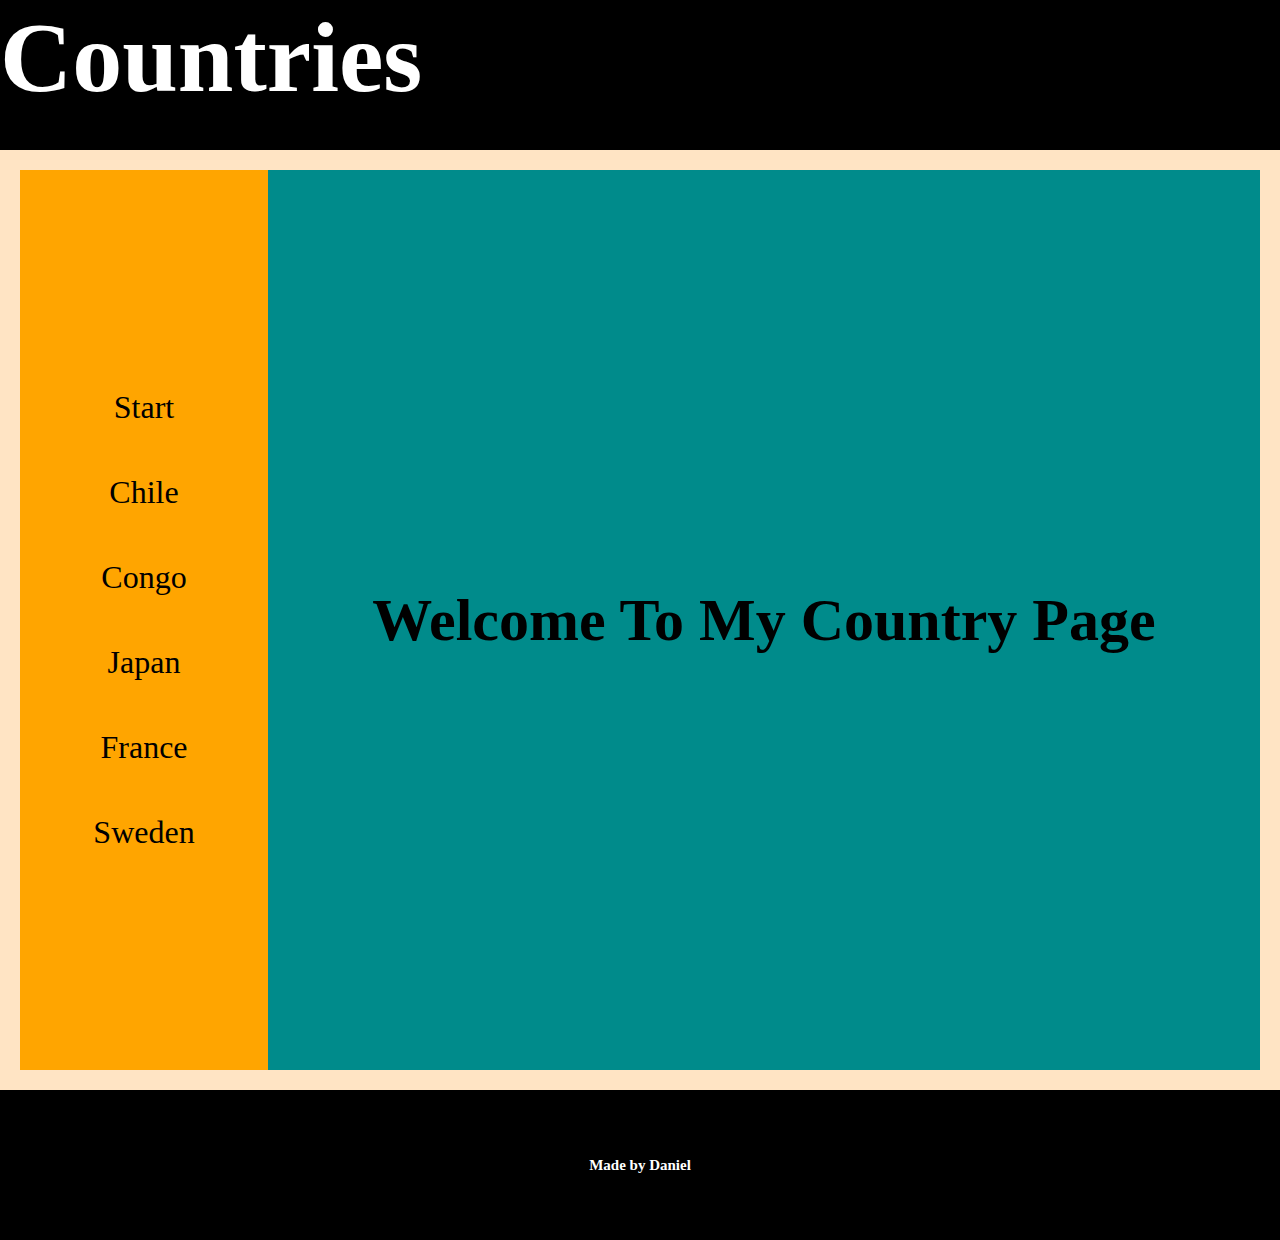
<file: index.html>
<!DOCTYPE html>
<html lang="en">
  <head>
    <meta charset="UTF-8" />
    <meta name="viewport" content="width=device-width, initial-scale=1.0" />
    <link rel="stylesheet" href="style.css" />
    <title>Countries</title>
  </head>
  <body>
    <header>
      <h1 class="text-icon"><a href="index.html">Countries</a></h1>
    </header>
    <div class="container">
      <div class="nav">
        <ul>
          <li><a class="page" href="index.html">Start</a></li>
          <li><a class="page" href="chile.html">Chile</a></li>
          <li><a class="page" href="congo.html">Congo</a></li>
          <li><a class="page" href="japan.html">Japan</a></li>
          <li><a class="page" href="france.html">France</a></li>
          <li><a class="page" href="sweden.html">Sweden</a></li>
        </ul>
      </div>
      <div class="main-content">
        <h1 class="main-h1">Welcome To My Country Page</h1>
      </div>
    </div>
    <footer><h6>Made by Daniel</h6></footer>
  </body>
</html>
</file>
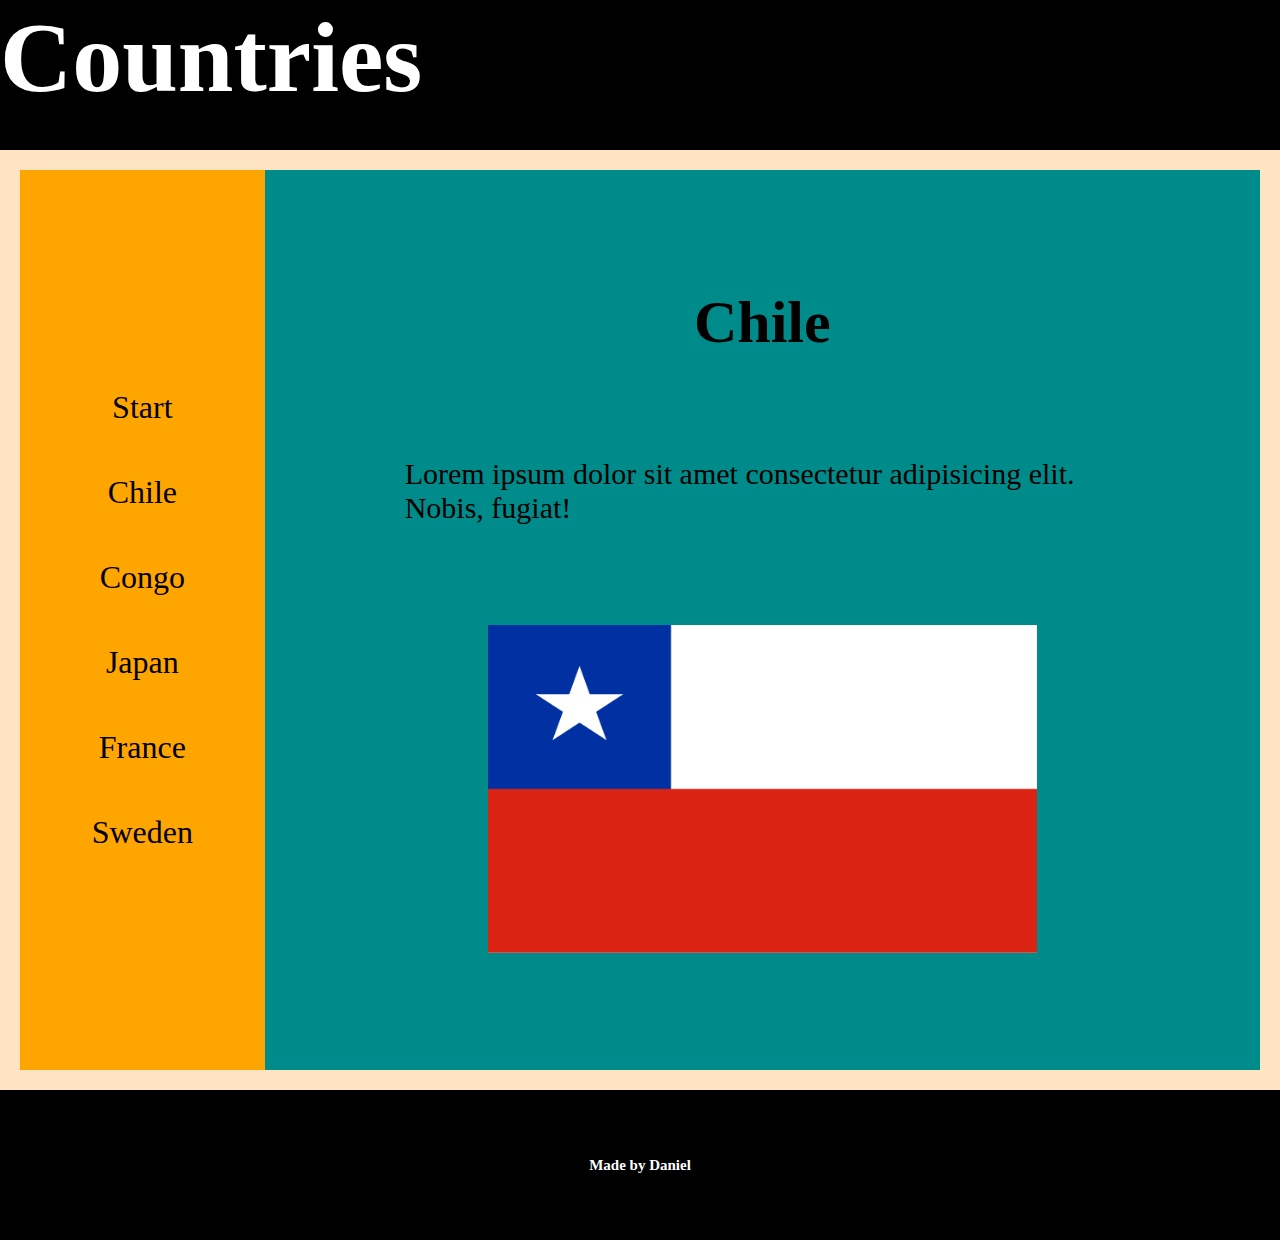
<file: chile.html>
<!DOCTYPE html>
<html lang="en">
  <head>
    <meta charset="UTF-8" />
    <meta name="viewport" content="width=device-width, initial-scale=1.0" />
    <link rel="stylesheet" href="style.css" />
    <title>Countries</title>
  </head>
  <body>
    <header>
      <h1 class="text-icon"><a href="index.html">Countries</a></h1>
    </header>
    <div class="container">
      <div class="nav">
        <ul>
          <li><a class="page" href="index.html">Start</a></li>
          <li><a class="page" href="chile.html">Chile</a></li>
          <li><a class="page" href="congo.html">Congo</a></li>
          <li><a class="page" href="japan.html">Japan</a></li>
          <li><a class="page" href="france.html">France</a></li>
          <li><a class="page" href="sweden.html">Sweden</a></li>
        </ul>
      </div>
      <div class="main-contentFlag">
        <h1 class="main-h1">Chile</h1>
        <p>
          Lorem ipsum dolor sit amet consectetur adipisicing elit. Nobis,
          fugiat!
        </p>
        <img src="image/chile.png" alt="Chile" />
      </div>
    </div>
    <footer><h6>Made by Daniel</h6></footer>
  </body>
</html>
</file>
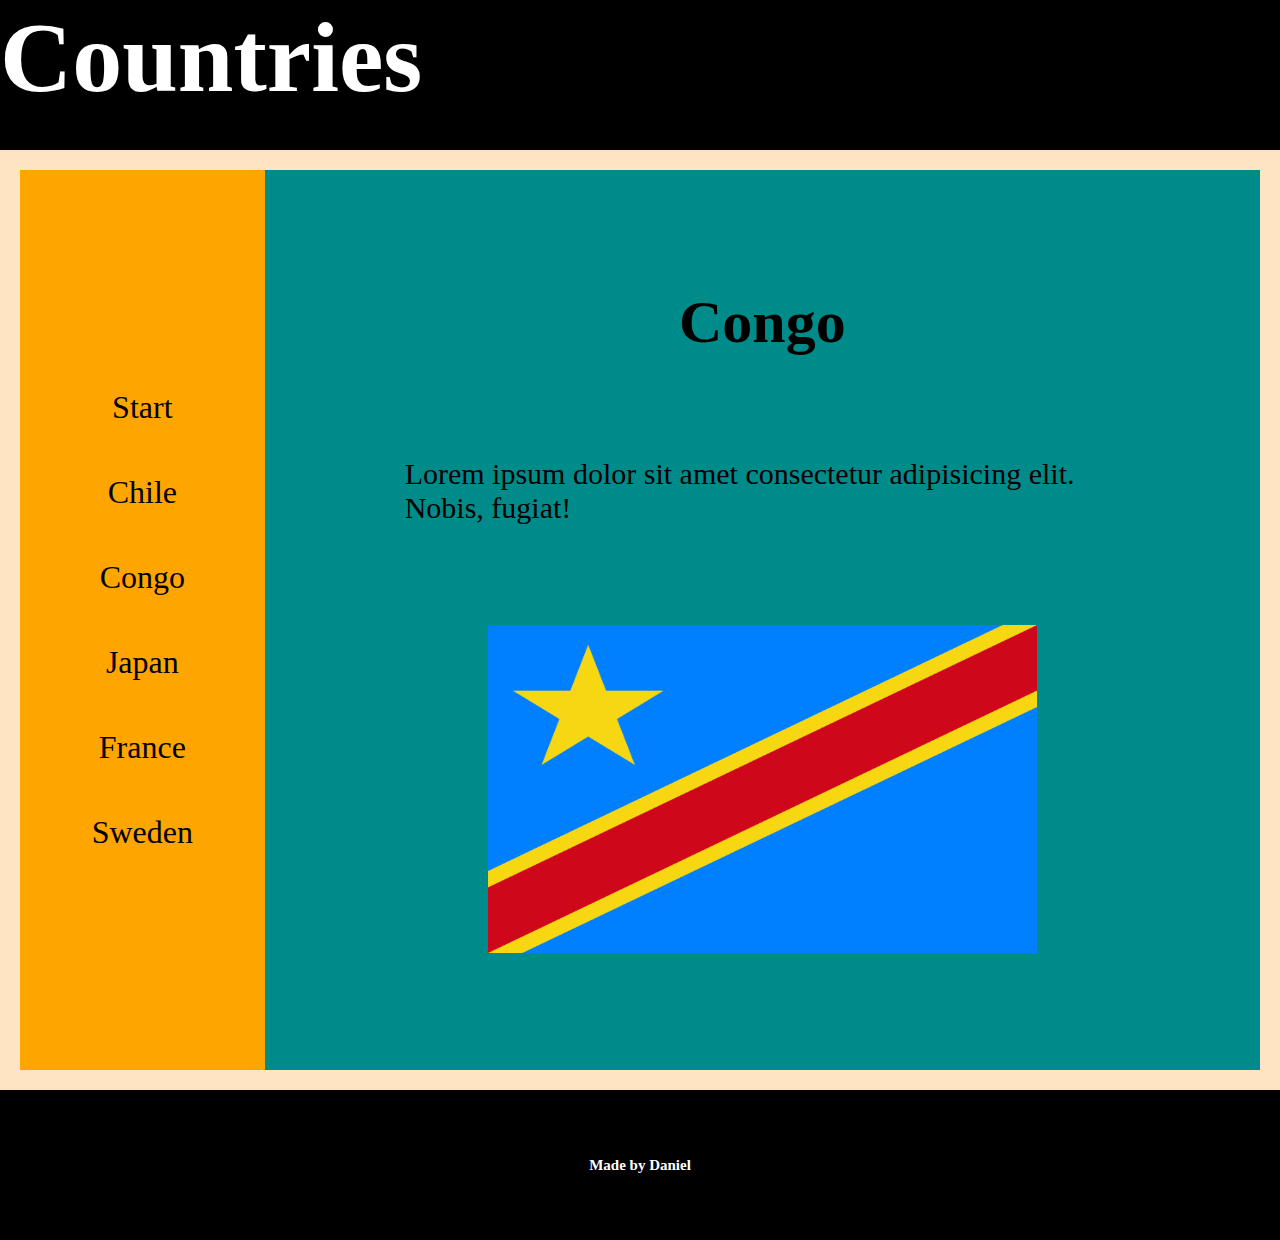
<file: congo.html>
<!DOCTYPE html>
<html lang="en">
  <head>
    <meta charset="UTF-8" />
    <meta name="viewport" content="width=device-width, initial-scale=1.0" />
    <link rel="stylesheet" href="style.css" />
    <title>Countries</title>
  </head>
  <body>
    <header>
      <h1 class="text-icon"><a href="index.html">Countries</a></h1>
    </header>
    <div class="container">
      <div class="nav">
        <ul>
          <li><a class="page" href="index.html">Start</a></li>
          <li><a class="page" href="chile.html">Chile</a></li>
          <li><a class="page" href="congo.html">Congo</a></li>
          <li><a class="page" href="japan.html">Japan</a></li>
          <li><a class="page" href="france.html">France</a></li>
          <li><a class="page" href="sweden.html">Sweden</a></li>
        </ul>
      </div>
      <div class="main-contentFlag">
        <h1 class="main-h1">Congo</h1>
        <p>
          Lorem ipsum dolor sit amet consectetur adipisicing elit. Nobis,
          fugiat!
        </p>
        <img src="image/kongo.png" alt="Congo flag" />
      </div>
    </div>
    <footer><h6>Made by Daniel</h6></footer>
  </body>
</html>
</file>
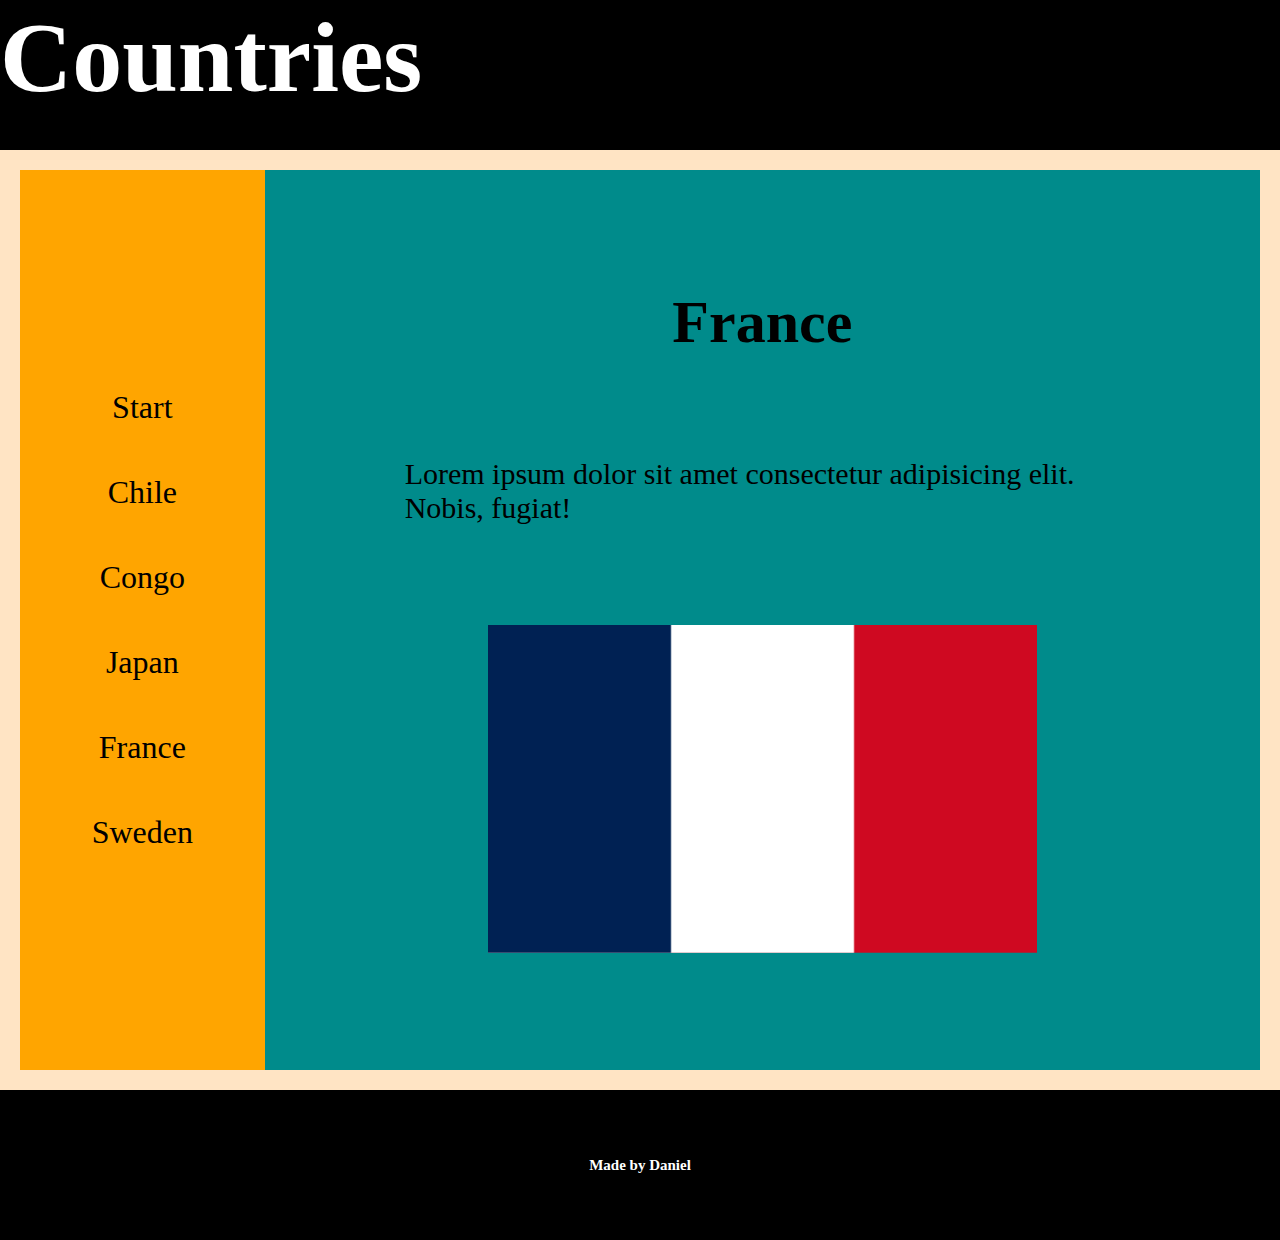
<file: france.html>
<!DOCTYPE html>
<html lang="en">
  <head>
    <meta charset="UTF-8" />
    <meta name="viewport" content="width=device-width, initial-scale=1.0" />
    <link rel="stylesheet" href="style.css" />
    <title>Countries</title>
  </head>
  <body>
    <header>
      <h1 class="text-icon"><a href="index.html">Countries</a></h1>
    </header>
    <div class="container">
      <div class="nav">
        <ul>
          <li><a class="page" href="index.html">Start</a></li>
          <li><a class="page" href="chile.html">Chile</a></li>
          <li><a class="page" href="congo.html">Congo</a></li>
          <li><a class="page" href="japan.html">Japan</a></li>
          <li><a class="page" href="france.html">France</a></li>
          <li><a class="page" href="sweden.html">Sweden</a></li>
        </ul>
      </div>
      <div class="main-contentFlag">
        <h1 class="main-h1">France</h1>
        <p>
          Lorem ipsum dolor sit amet consectetur adipisicing elit. Nobis,
          fugiat!
        </p>
        <img src="image/frankrike.png" alt="France flag" />
      </div>
    </div>
    <footer><h6>Made by Daniel</h6></footer>
  </body>
</html>
</file>
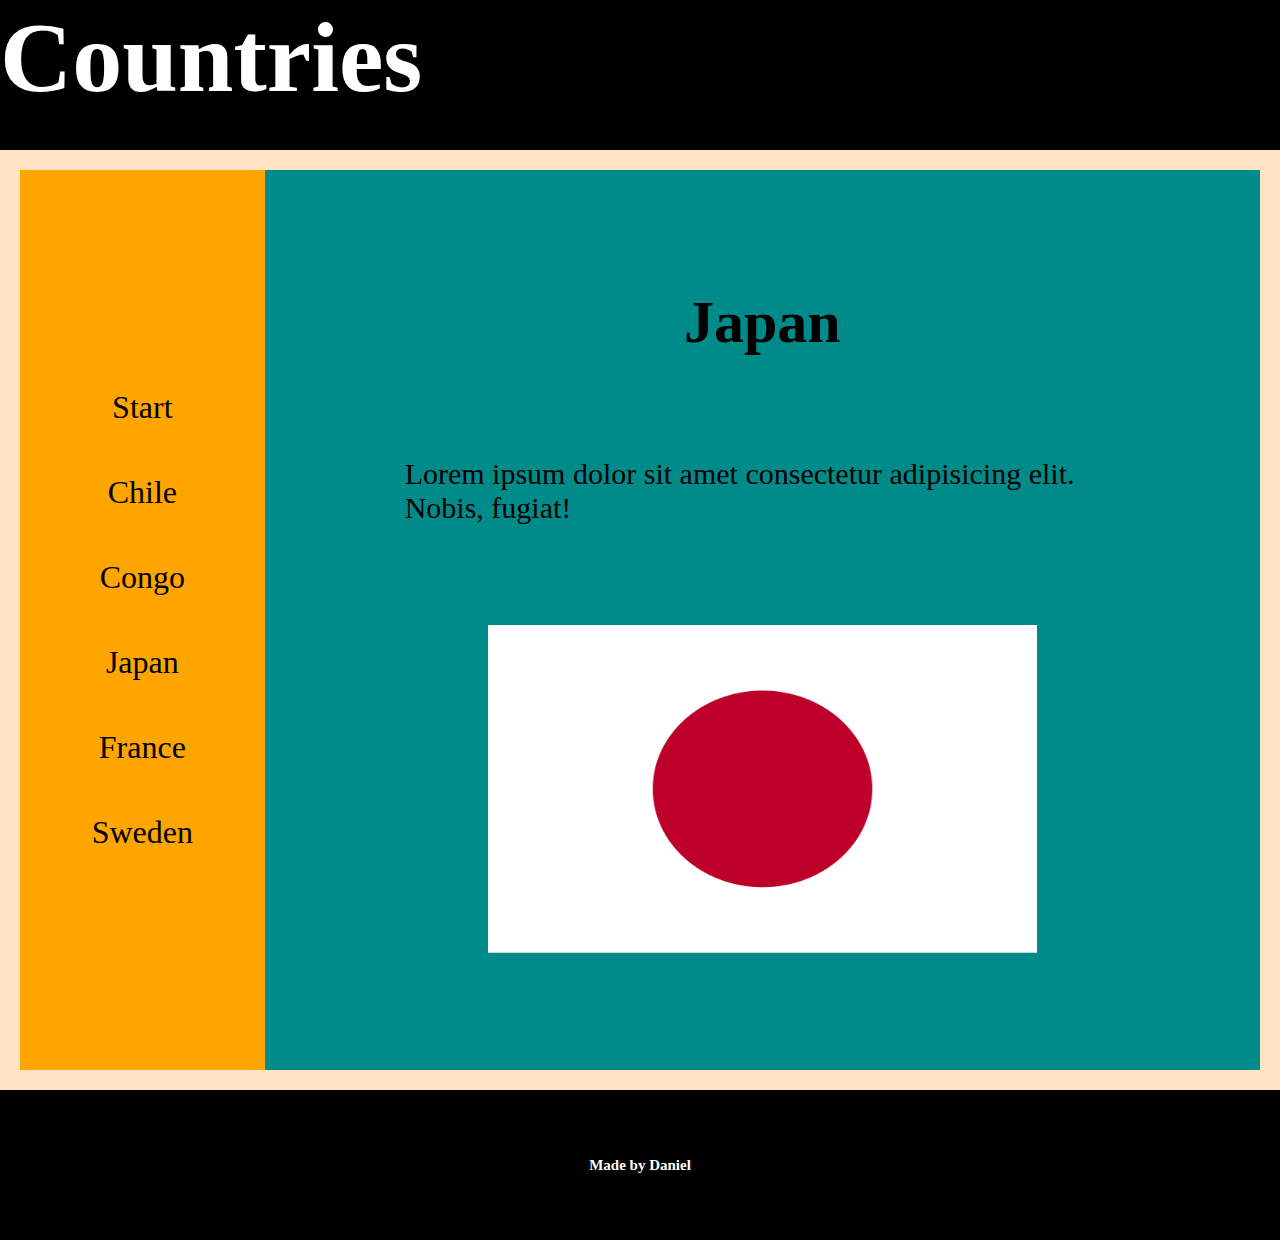
<file: japan.html>
<!DOCTYPE html>
<html lang="en">
  <head>
    <meta charset="UTF-8" />
    <meta name="viewport" content="width=device-width, initial-scale=1.0" />
    <link rel="stylesheet" href="style.css" />
    <title>Countries</title>
  </head>
  <body>
    <header>
      <h1 class="text-icon"><a href="index.html">Countries</a></h1>
    </header>
    <div class="container">
      <div class="nav">
        <ul>
          <li><a class="page" href="index.html">Start</a></li>
          <li><a class="page" href="chile.html">Chile</a></li>
          <li><a class="page" href="congo.html">Congo</a></li>
          <li><a class="page" href="japan.html">Japan</a></li>
          <li><a class="page" href="france.html">France</a></li>
          <li><a class="page" href="sweden.html">Sweden</a></li>
        </ul>
      </div>
      <div class="main-contentFlag">
        <h1 class="main-h1">Japan</h1>
        <p>
          Lorem ipsum dolor sit amet consectetur adipisicing elit. Nobis,
          fugiat!
        </p>
        <img src="image/japan.png" alt="Japan flag" />
      </div>
    </div>
    <footer><h6>Made by Daniel</h6></footer>
  </body>
</html>
</file>
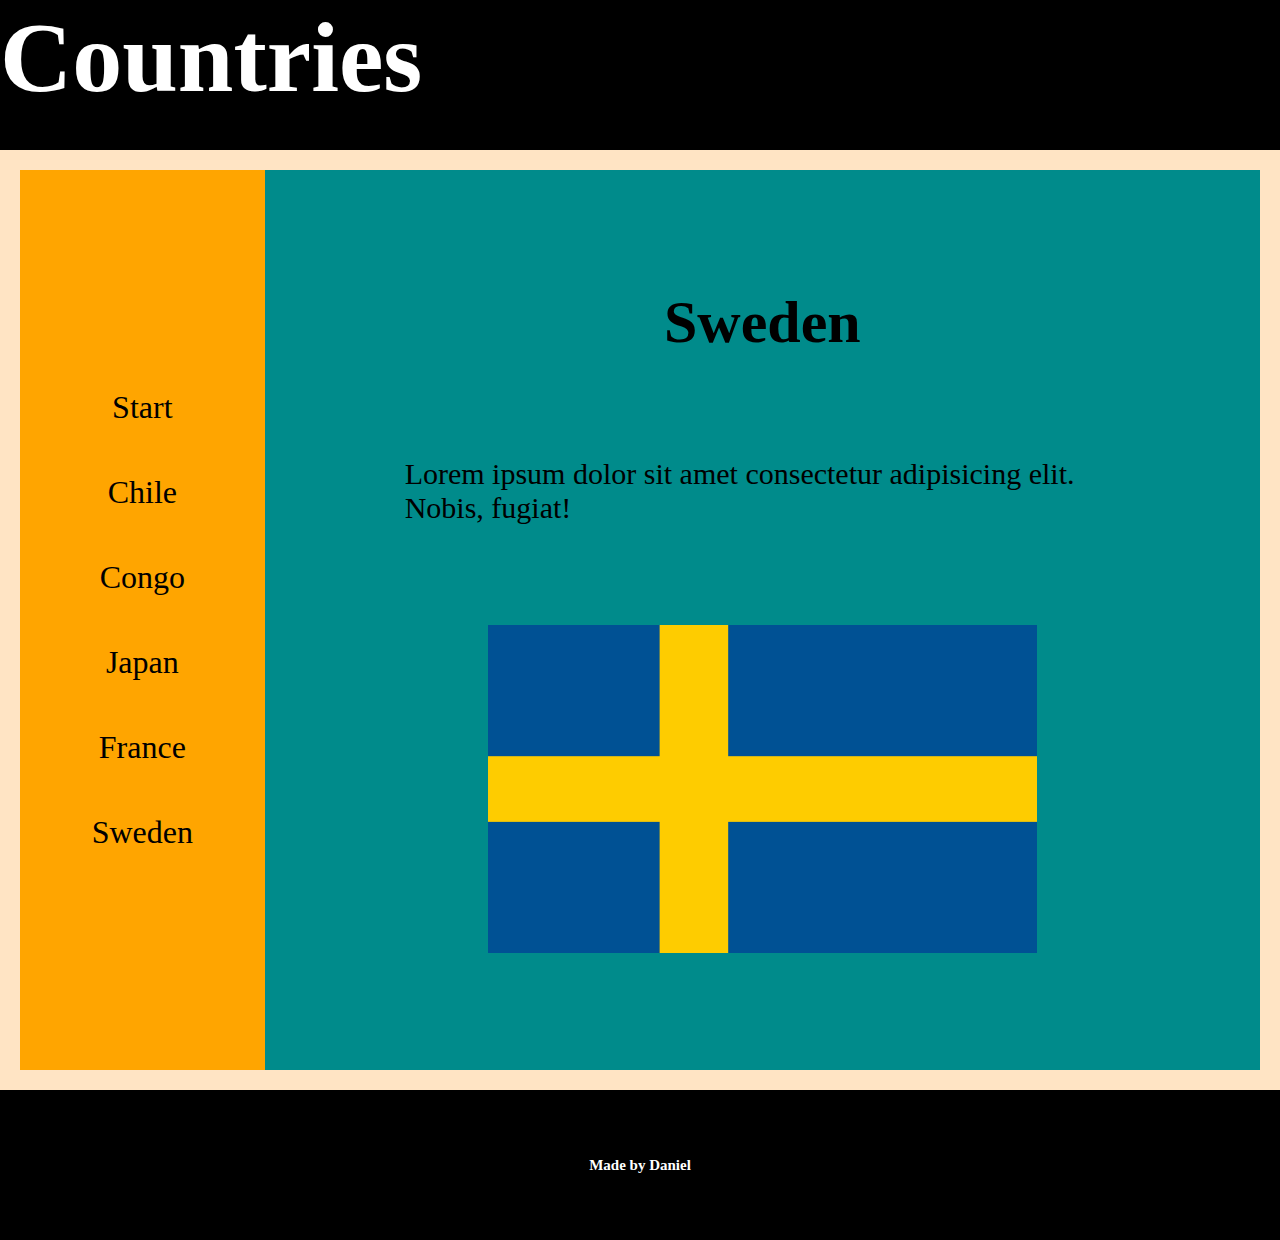
<file: sweden.html>
<!DOCTYPE html>
<html lang="en">
  <head>
    <meta charset="UTF-8" />
    <meta name="viewport" content="width=device-width, initial-scale=1.0" />
    <link rel="stylesheet" href="style.css" />
    <title>Countries</title>
  </head>
  <body>
    <header>
      <h1 class="text-icon"><a href="index.html">Countries</a></h1>
    </header>
    <div class="container">
      <div class="nav">
        <ul>
          <li><a class="page" href="index.html">Start</a></li>
          <li><a class="page" href="chile.html">Chile</a></li>
          <li><a class="page" href="congo.html">Congo</a></li>
          <li><a class="page" href="japan.html">Japan</a></li>
          <li><a class="page" href="france.html">France</a></li>
          <li><a class="page" href="sweden.html">Sweden</a></li>
        </ul>
      </div>
      <div class="main-contentFlag">
        <h1 class="main-h1">Sweden</h1>
        <p>
          Lorem ipsum dolor sit amet consectetur adipisicing elit. Nobis,
          fugiat!
        </p>
        <img src="image/sverige.png" alt="Swedish flag" />
      </div>
    </div>
    <footer><h6>Made by Daniel</h6></footer>
  </body>
</html>
</file>
<file: style.css>
* {
  padding: 0;
  margin: 0;
  box-sizing: border-box;
}
html,
body {
  height: 100%;
  background-color: bisque;
}
/* Remove the default rules in a links */
a {
  text-decoration: none;
  color: white;
}
/* Header */
header {
  background-color: black;
  height: 150px;
  width: 100%;
}
/* Countries - text icon*/
.text-icon {
  font-size: 100px;
  color: white;
}
/* Container */
.container {
  display: flex;
  min-height: 100vh;
  margin: 20px;
}
/* Navbar */
.nav {
  background-color: orange;
  width: 25%;
  display: flex;
  justify-content: center;
  align-items: center;
  text-align: center;
}
ul {
  list-style: none;
  display: flex;
  flex-direction: column;
  gap: 3rem;
  font-size: 2rem;
}
.page {
  color: black;
}
.page:hover {
  background-color: beige;
  border-radius: 5px;
}
/* Main content */
.main-content {
  background-color: darkcyan;
  font-size: 30px;
  width: 100%;

  display: flex;
  justify-content: center;
  align-items: center;
  text-align: center;
}

/* Content for flag pages */
.main-contentFlag {
  background-color: darkcyan;
  font-size: 30px;
  width: 100%;
  display: flex;
  justify-content: center;
  align-items: center;
  flex-direction: column;
  padding: 40px;
}
p {
  padding: 100px;
}
img {
  height: 40%;
  width: 60%;
}
/* Footer */
footer {
  display: flex;
  justify-content: center;
  align-items: center;
  background-color: black;
  height: 150px;
}
/* Footer-text */
h6 {
  color: white;
  font-size: 15px;
}
</file>
